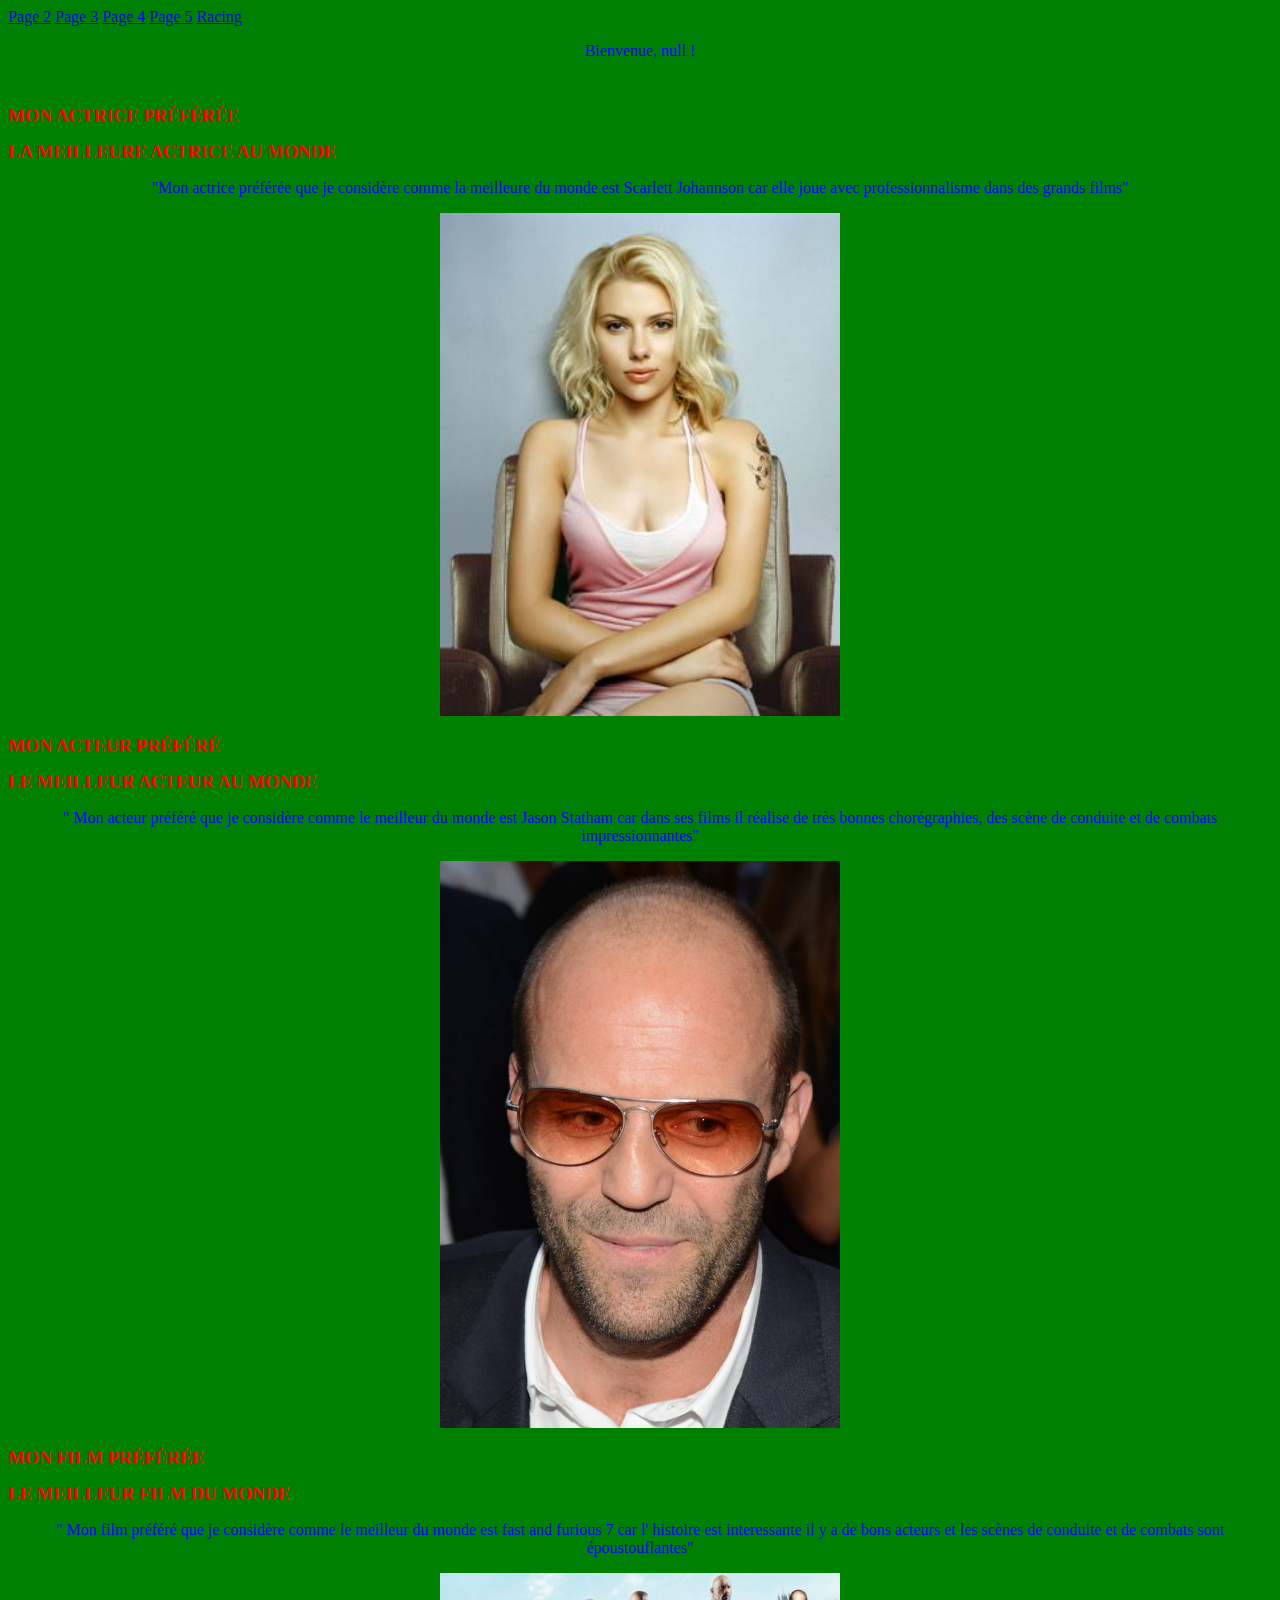
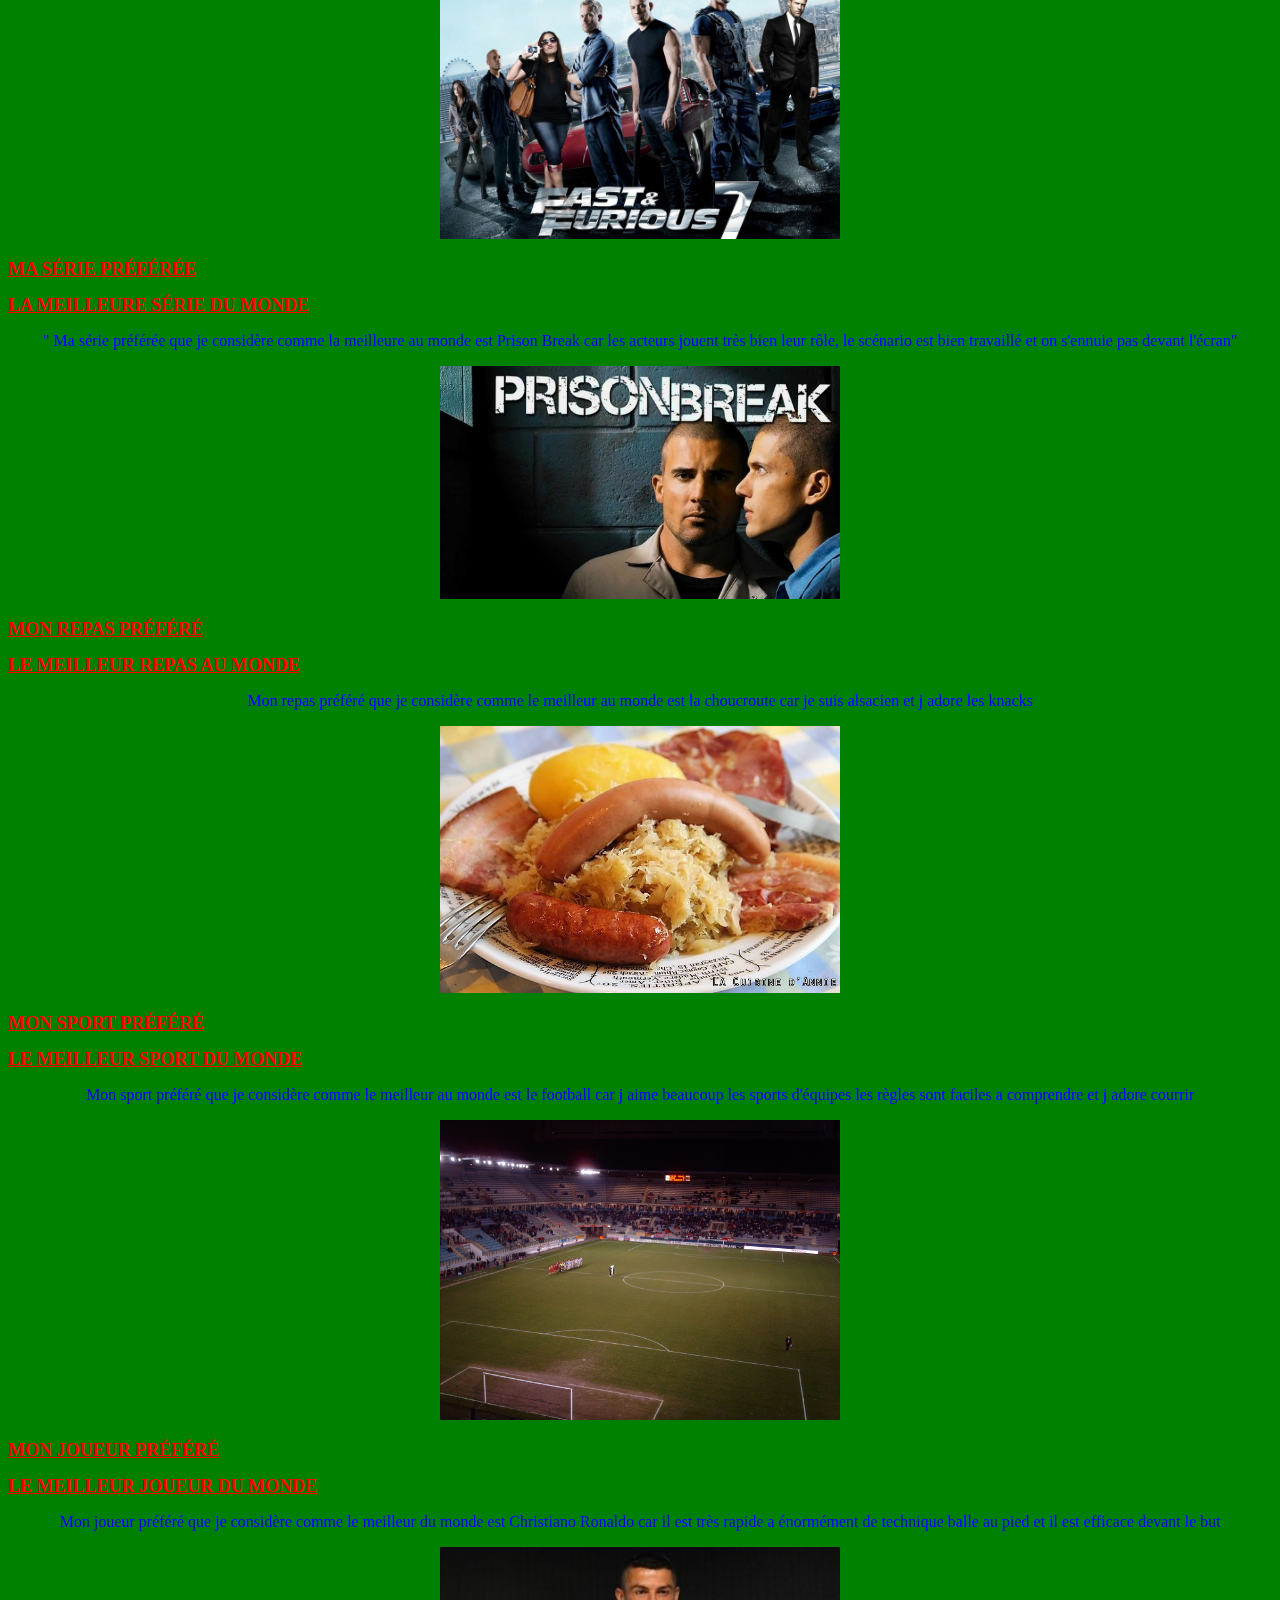
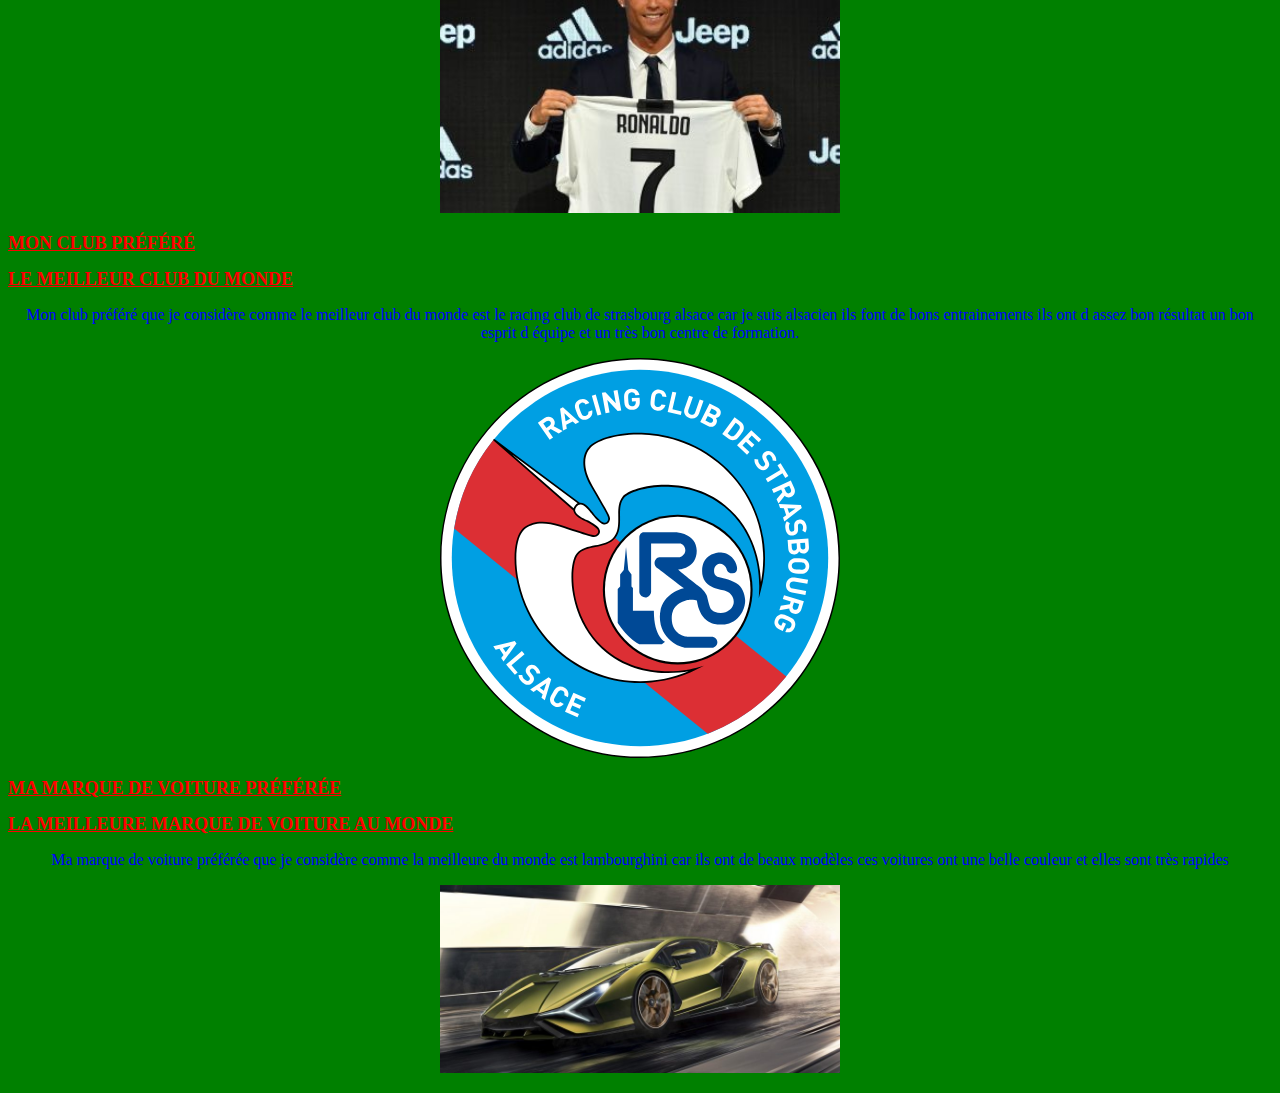
<file: index.html>
<!DOCTYPE html PUBLIC "-//W3C//DTD XHTML 1.0 Strict//EN" "http://www.w3.org/TR/xhtml1/DTD/xhtml1-strict.dtd">

<html>
    <head>
	    <title> Mes préferances de certaines choses </title>
		<meta charset ="UTF-8"/>
		<meta name= "author" content "Enzo"/>
		<meta name= "presentation" content= "Je présente certaine de mes choses préférées"/>
		<link rel="stylesheet" media="screen" type="text/css" href="CSS.css" />
	</head>
		
	<body>
		<a href="./page2.html">Page 2</a> <a href="./page3.html">Page 3</a> <a href="./Page4.html">Page 4</a> <a href="./Page5.html">Page 5</a>
		<a href="https://www.rcstrasbourgalsace.fr">Racing</a> <br>
		<p id="bienvenue"></p>
		<br>
		<h1> Mon actrice préférée </h1>
		<h2> La meilleure actrice au monde </h2>
		<p> "Mon actrice préférée que je considère comme la meilleure du monde est Scarlett Johannson car elle joue avec professionnalisme dans des grands films"</p>
		<p> <img src="images/SJ01.jpg" width="400" alt="Image de SJ" /> </p>
	    <h1> Mon acteur préféré </h1>
		<h2> Le meilleur acteur au monde </h2>
		<p> " Mon acteur préféré que je considère comme le meilleur du monde est Jason Statham car dans ses films il réalise de très bonnes chorégraphies,
		des scène de conduite et de combats impressionnantes" </p>
		<p> <img src="images/JasonS01.jpg" width="400" alt="image de Jason Statham" /> </p>
		<h1> Mon film préférée  </h1>
		<h2> Le meilleur film du monde </h2>
		<p> " Mon film préféré que je considère comme le meilleur du monde est fast and furious 7 car l' histoire est interessante il y a de bons acteurs
		et les scènes de conduite et de combats sont époustouflantes" </p>
		<p> <img src="images/ff7.jpg" width="400" alt="image de fast and furious 7" /> </p>
		<h1> Ma série préférée </h1>
		<h2> La meilleure série du monde </h2>
		<p> " Ma série préférée que je considère comme la meilleure au monde est Prison Break car les acteurs jouent très bien leur rôle, le scénario est 
		bien travaillé et on s'ennuie pas devant l'écran" </p>
		<p> <img src="images/pb5.jpg" width="400" alt="image de prison break" /> </p>
		<h1> Mon repas préféré </h1>
		<h2> Le meilleur repas au monde </h2>
		<p> Mon repas préféré que je considère comme le meilleur au monde est la choucroute car je suis alsacien et j adore les knacks</p>
		<p> <img src="images/choucrout.jpg" width="400" alt="image d une choucroute" /> </p>
		<h1> Mon sport préféré </h1>
		<h2> le meilleur sport du monde </h2>
		<p> Mon sport préféré que je considère comme le meilleur au monde est le football car j aime beaucoup les sports d'équipes  les règles 
		sont faciles a comprendre et j adore courrir
		<p> <img src="images/foot.jpg" width="400" alt="image d un terrain de football" /> </p>
		<h1> Mon joueur préféré </h1>
		<h2> le meilleur joueur du monde </h2>
		<p> Mon joueur préféré que je considère comme le meilleur du monde est Christiano Ronaldo car il est très rapide  a énormément
		de technique balle au pied et il est efficace devant le but </p>
		<p> <img src="images/cronaldo.jpg" width="400" alt="image de christiano ronaldo" /> </p>
		<h1> Mon club préféré </h1>
		<h2> Le meilleur club du monde </h2>
		<p> Mon club préféré que je considère comme le meilleur club du monde est le racing club de strasbourg alsace car je suis alsacien 
		ils font de bons entrainements ils ont d assez bon résultat un bon esprit d équipe et un très bon centre de formation. </p>
		<p> <img src="images/rcsa.svg" width="400" alt="image racing strasbourg" /> </p>
		<h1> Ma marque de voiture préférée </h1>
		<h2> La meilleure marque de voiture au monde </h2>
		<p> Ma marque de voiture préférée que je considère comme la meilleure du monde est lambourghini car ils ont de beaux 
		modèles ces voitures ont une belle couleur et elles sont très rapides </p>
		<p> <img src="images/lamborghini.jpg" width="400" alt="image de lamborghini" /> </p>
		
		
	<script src="./bienvenue.js"></script>
	</body>
</html>
</file>
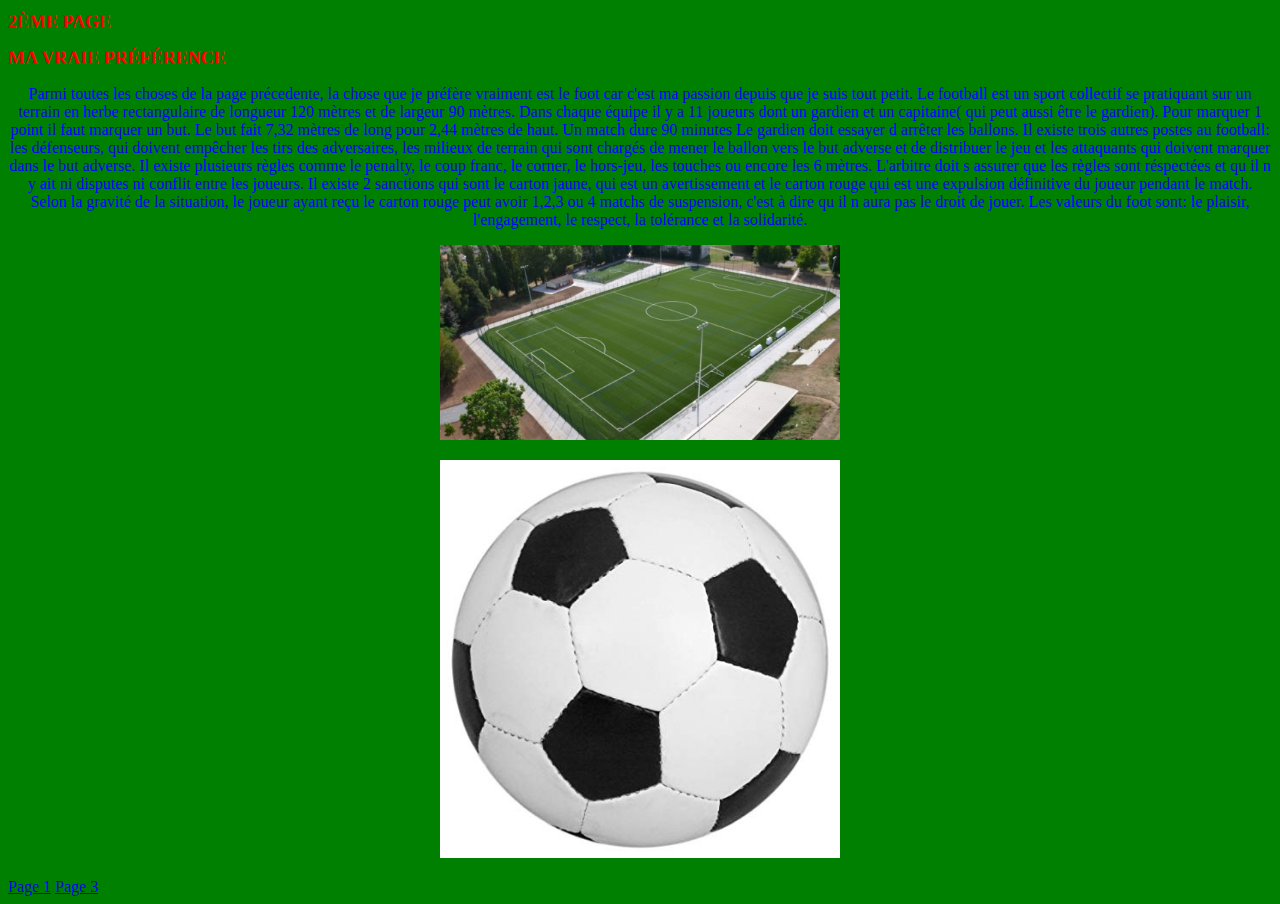
<file: page2.html>
<!DOCTYPE html PUBLIC "-//W3C//DTD XHTML 1.0 Strict//EN" "http://www.w3.org/TR/xhtml1/DTD/xhtml1-strict.dtd">

<html>
    <head>
	    <title> Mes préferances de certaines choses </title>
		<meta charset ="UTF-8"/>
		<meta name= "author" content "Enzo"/>
		<meta name= "presentation" content= "Je présente certaine de mes choses préférées"/>
		<link rel="stylesheet" media="screen" type="text/css" href="CSS.css" />
	</head>
		
	<body>
		<h1> 2ème page </h1>
		<h2> Ma vraie préférence </h1>
		<p> Parmi toutes les choses de la page précedente, la chose que je préfère vraiment est le foot car c'est ma passion
		depuis que je suis tout petit. Le football est un sport collectif se pratiquant sur un terrain en herbe rectangulaire
		de longueur 120 mètres et de largeur 90 mètres. Dans chaque équipe il y a 11 joueurs dont un gardien et un capitaine(
		qui peut aussi être le gardien). Pour marquer 1 point il faut marquer un but. Le but fait 7,32 mètres de long pour 2,44
		mètres de haut. Un match dure 90 minutes Le gardien doit essayer d arrêter les ballons.
		Il existe trois autres postes au football: les défenseurs,
		qui doivent empêcher les tirs des adversaires, les milieux de terrain qui sont chargés de mener le ballon vers le but adverse
		et de distribuer le jeu et les attaquants qui doivent marquer dans le but adverse. Il existe plusieurs règles comme le 
		penalty, le coup franc, le corner, le hors-jeu, les touches ou encore les 6 mètres. L'arbitre doit s assurer que les 
		règles sont réspectées et qu il n y ait ni disputes ni conflit entre les joueurs. Il existe 2 sanctions qui sont le 
		carton jaune, qui est un avertissement et le carton rouge qui est une expulsion définitive du joueur pendant le match.
		Selon la gravité de la situation, le joueur ayant reçu le carton rouge peut avoir 1,2,3 ou 4 matchs de suspension, c'est
		à dire qu il n aura pas le droit de jouer. Les valeurs du foot sont: le plaisir, l'engagement, le respect, la tolérance
		et la solidarité. 
		<p> <img src="images/Terrainfoot.png" width="400" alt="image d'un terrain de foot" /> </p>
		<p> <img src="images/ballonfoot.jpg" width="400" alt="image d un ballon de foot" /> </p>
		<a href="./index.html">Page 1</a>
		<a href="./page3.html">Page 3</a>
		
	</body>
</html>
</file>
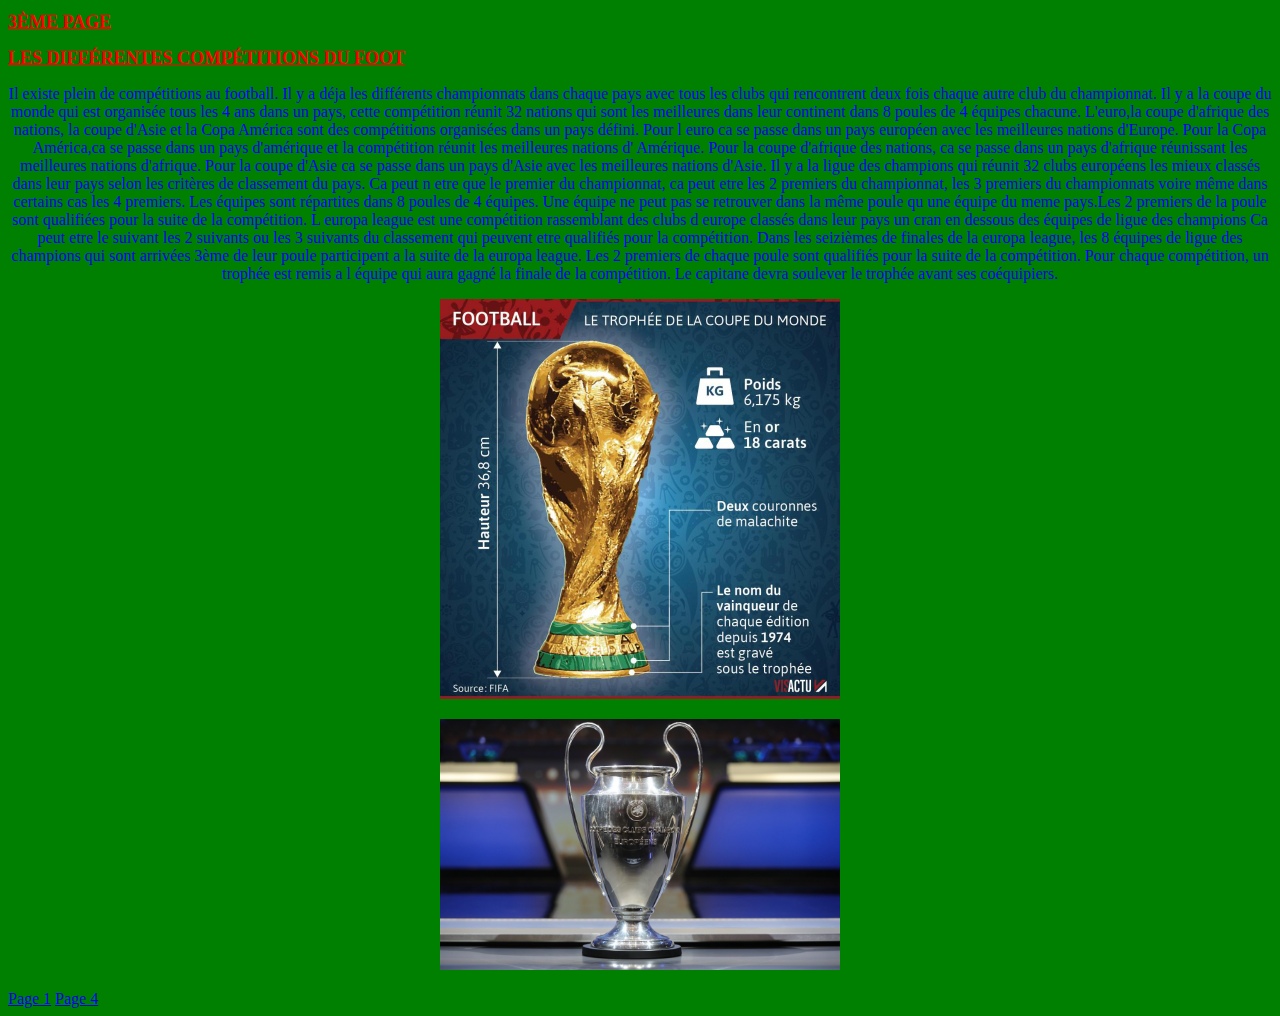
<file: page3.html>
<!DOCTYPE html PUBLIC "-//W3C//DTD XHTML 1.0 Strict//EN" "http://www.w3.org/TR/xhtml1/DTD/xhtml1-strict.dtd">

<html>   
	<head>
	    <title> Mes préferances de certaines choses </title>
		<meta charset ="UTF-8"/>
		<meta name= "author" content "Enzo"/>
		<meta name= "presentation" content= "Je présente certaine de mes choses préférées"/>
		<link rel="stylesheet" media="screen" type="text/css" href="CSS.css" />
	</head>
		
	<body>
	     <h1> 3ème page </h1>
		 <h2> Les différentes compétitions du foot </h2>
		 <p> Il existe plein de compétitions au football. Il y a déja les différents championnats dans chaque pays avec tous les clubs qui 
		 rencontrent deux fois chaque autre club du championnat. Il y a la coupe du monde qui est organisée tous les 4 ans dans un pays, cette
		 compétition réunit 32 nations qui sont les meilleures dans leur continent dans 8 poules de 4 équipes chacune. L'euro,la coupe d'afrique
		 des nations, la coupe d'Asie et la Copa América sont des compétitions organisées dans un pays défini. Pour l euro ca se passe dans un pays européen
		 avec les meilleures nations d'Europe. Pour la Copa América,ca se passe dans un pays d'amérique et la compétition réunit les meilleures nations d'
		 Amérique. Pour la coupe d'afrique des nations, ca se passe dans un pays d'afrique réunissant les meilleures nations d'afrique. Pour la coupe d'Asie
		 ca se passe dans un pays d'Asie avec les meilleures nations d'Asie. Il y a la ligue des champions qui réunit 32 clubs européens les mieux classés
		 dans leur pays selon les critères de classement du pays. Ca peut n etre que le premier du championnat, ca peut etre les 2 premiers du championnat,
		 les 3 premiers du championnats voire même dans certains cas les 4 premiers. Les équipes sont répartites dans  8 poules de 4 équipes. Une équipe ne
		 peut pas se retrouver dans la même poule qu une équipe du meme pays.Les 2 premiers de la poule sont qualifiées pour la suite de la compétition.
		 L europa league est une compétition rassemblant des clubs d europe classés dans leur pays un cran en dessous des équipes de ligue des champions
		 Ca peut etre le suivant les 2 suivants ou les 3 suivants du classement qui peuvent etre qualifiés pour la compétition. 
		 Dans les seizièmes de finales de la europa league, les 8 équipes de ligue des champions qui sont arrivées 3ème de leur poule participent a la
		 suite de la europa league. Les 2 premiers de chaque poule sont qualifiés pour la suite de la compétition. Pour chaque compétition, un trophée
		 est remis a l équipe qui aura gagné la finale de la compétition. Le capitane devra soulever le trophée avant ses coéquipiers. </p>
		 <p> <img src="images/CDM.jpg" width="400" alt="image trophée CDM" /> </p>
		 <p> <img src="images/LDC.jpg" width="400" alt="image trophée LDC" /> </p>
		 <a href="./index.html">Page 1</a>
		 <a href="./Page4.html">Page 4</a>
		 
    </body>
	
</html>
</file>
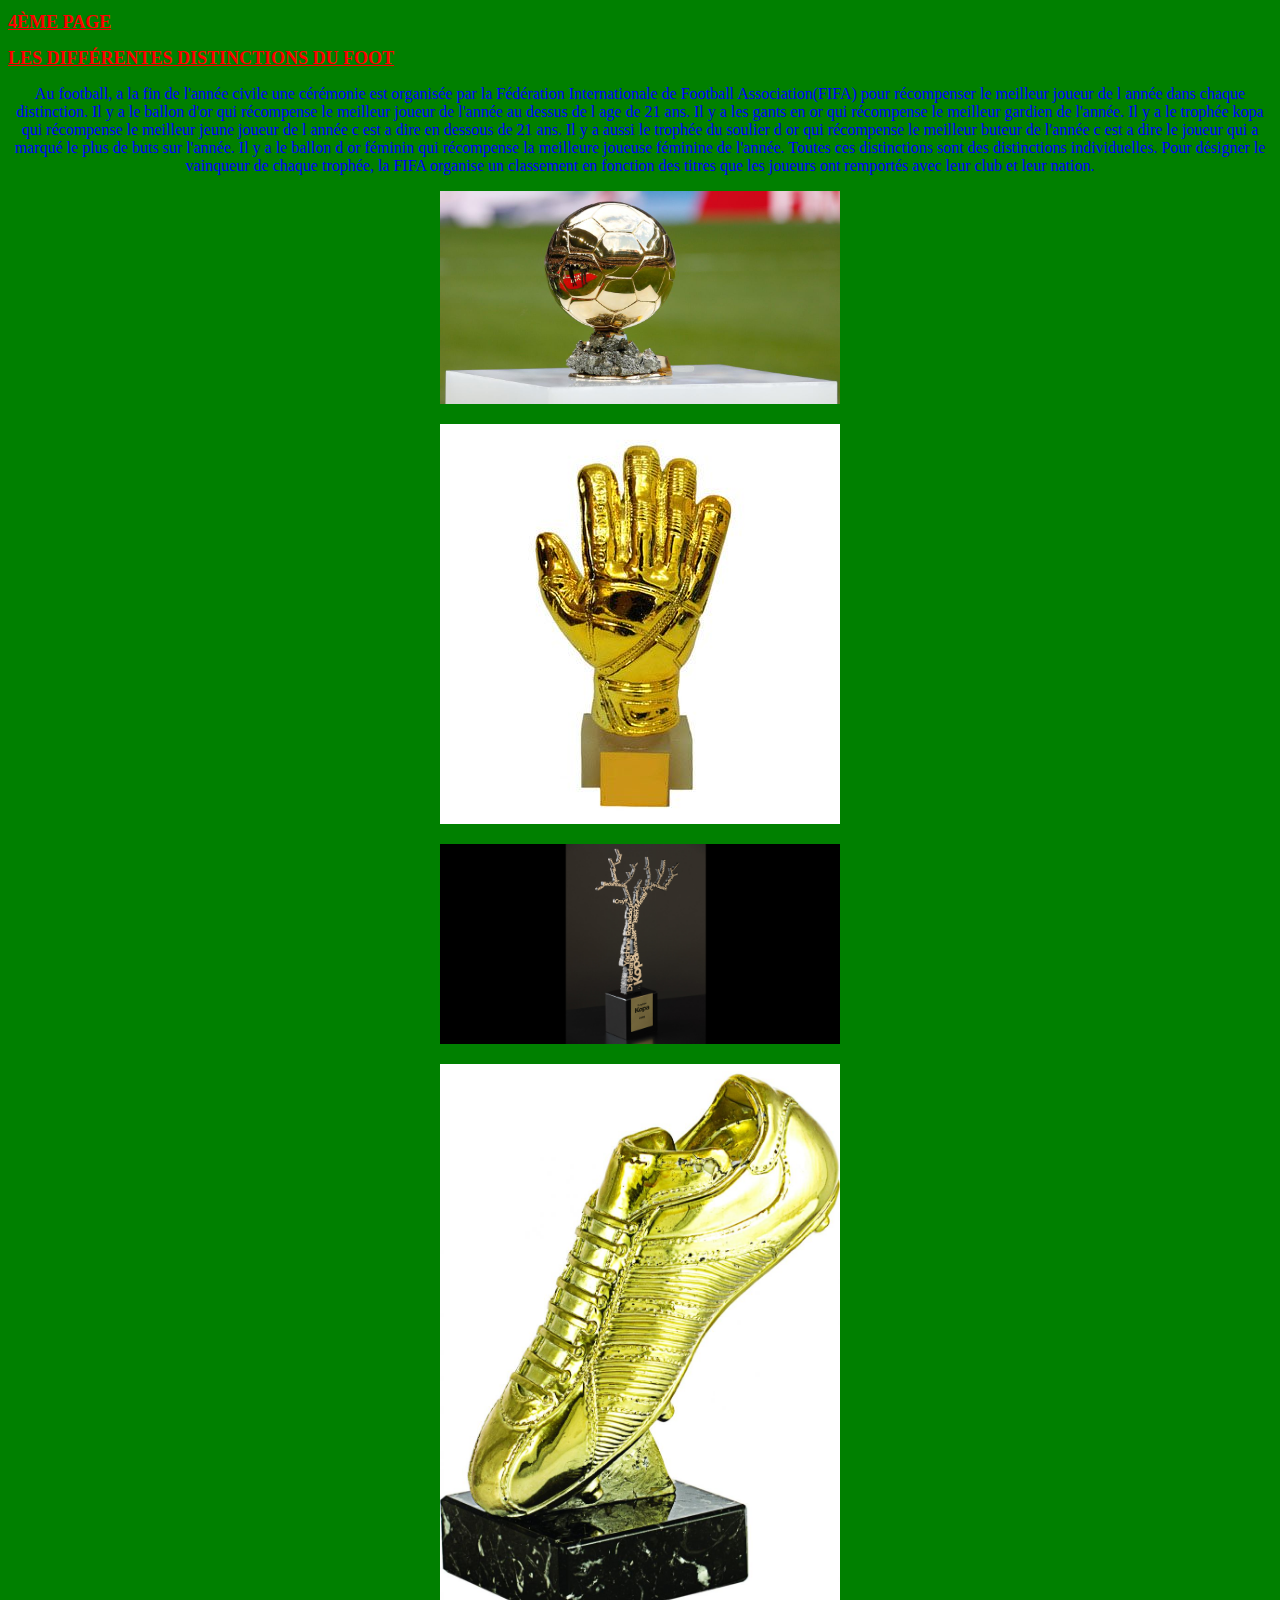
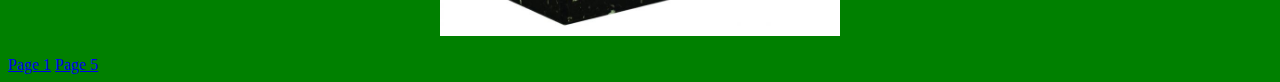
<file: Page4.html>
<!DOCTYPE html PUBLIC "-//W3C//DTD XHTML 1.0 Strict//EN" "http://www.w3.org/TR/xhtml1/DTD/xhtml1-strict.dtd">

<html>   
	<head>
	    <title> Mes préferances de certaines choses </title>
		<meta charset ="UTF-8"/>
		<meta name= "author" content "Enzo"/>
		<meta name= "presentation" content= "Je présente certaine de mes choses préférées"/>
		<link rel="stylesheet" media="screen" type="text/css" href="CSS.css" />
	</head>
		
	<body>
	     <h1> 4ème page </h1>
		 <h2> Les différentes distinctions du foot </h2>
		 <p> Au football, a la fin de l'année civile une cérémonie est organisée par la Fédération Internationale de Football Association(FIFA) pour
		 récompenser le meilleur joueur de l année dans chaque distinction. Il y a le ballon d'or qui récompense le meilleur joueur de l'année au
		 dessus de l age de 21 ans. Il y a les gants en or qui récompense le meilleur gardien de l'année. Il y a le trophée kopa qui récompense le
		 meilleur jeune joueur de l année c est a dire en dessous de 21 ans. Il y a aussi le trophée du soulier d or qui récompense le meilleur
		 buteur de l'année c est a dire le joueur qui a marqué le plus de buts sur l'année. Il y a le ballon d or féminin qui récompense la 
		 meilleure joueuse féminine de l'année. Toutes ces distinctions sont des distinctions individuelles. Pour désigner le vainqueur de 
		 chaque trophée, la FIFA organise un classement en fonction des titres que les joueurs ont remportés avec leur club et leur nation.</p>
		 <p> <img src="images/ballondor.jpg" width="400" alt="image du ballon d or" /> <p>
		 <p> <img src="images/gantor.jpg" width="400" alt="image des gants en or" /> <p>
		 <p> <img src="images/kopa.jpg" width="400" alt="image du trophée kopa" /> <p>
		 <p> <img src="images/soulieror.jpg" width="400" alt="image du soulier d or" /> </p>
		 <a href="./index.html">Page 1</a>
		 <a href="./Page5.html">Page 5</a>
	</body>
</html>
</file>
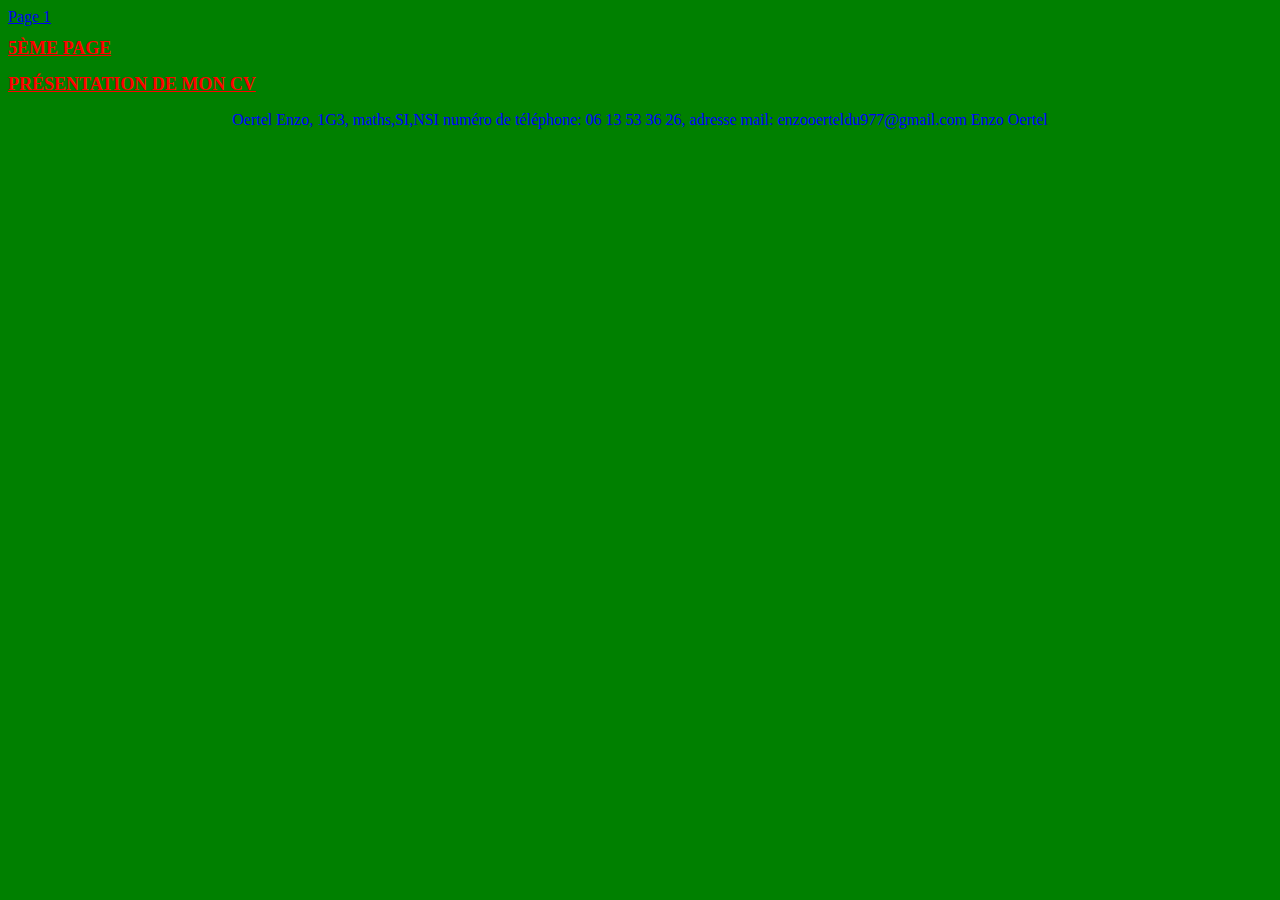
<file: Page5.html>
<!DOCTYPE html PUBLIC "-//W3C//DTD XHTML 1.0 Strict//EN" "http://www.w3.org/TR/xhtml1/DTD/xhtml1-strict.dtd">

<html>   
	<head>
	    <title> Mes préferances de certaines choses </title>
		<meta charset ="UTF-8"/>
		<meta name= "author" content "Enzo"/>
		<meta name= "presentation" content= "Je présente certaine de mes choses préférées"/>
		<link rel="stylesheet" media="screen" type="text/css" href="CSS.css" />
	</head>
		
	<body>
	     <a href="./index.html">Page 1</a> 
	     <h1> 5ème page </h1>
		 <h2> Présentation de mon CV </h2>
		 <p> Oertel Enzo, 1G3, maths,SI,NSI numéro de téléphone: 06 13 53 36 26, adresse mail: enzooerteldu977@gmail.com
			  
			                Enzo Oertel <p/>
	</body>
</html>
</file>
<file: CSS.css>
h1,h2,p 
{
    font-family: arial black;
}
h1,h2
{
	font-size: large;
	text-align: left;
	text-transform: uppercase;
	text-decoration: underline;
	color: red;
}
p 
{
	font-size: medium;
	text-align: center;
	color: blue;
}
html
{
	background-color: green;
}
</file>
